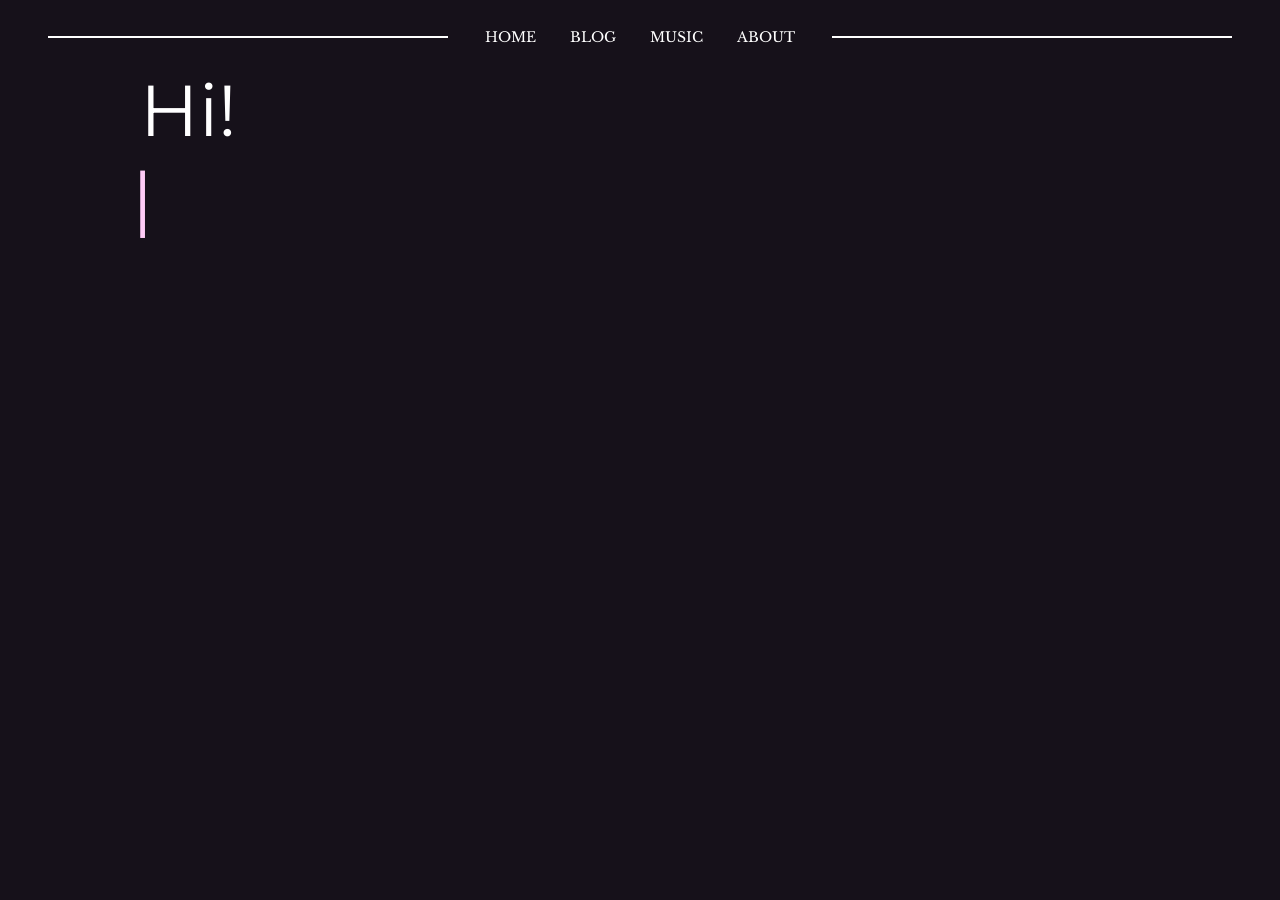
<file: index.html>
<!DOCTYPE html>
<html lang="en">
<head>
    <meta charset="UTF-8">
    <meta http-equiv="X-UA-Compatible" content="IE=edge">
    <meta name="viewport" content="width=device-width, initial-scale=1.0">
    <title>georgepentchev</title>
    <link rel="stylesheet" href="style.css">
    <!-- load fonts -->
    <link rel="preconnect" href="https://fonts.googleapis.com">
    <link rel="preconnect" href="https://fonts.gstatic.com" crossorigin>
    <link href="https://fonts.googleapis.com/css2?family=Libre+Baskerville:ital,wght@0,400;0,700;1,400&family=Montserrat:ital,wght@0,100..900;1,100..900&display=swap" rel="stylesheet">

</head>
<body>
    <header>
        <a class="nav-button" href="index.html"><img src="assets/home.svg"><span>HOME</span></a>
        <a class="nav-button" href="blog.html"><img src="assets/blog.svg"><span>BLOG</span></a>
        <a class="nav-button" href="music.html"><img src="assets/music.svg"><span>MUSIC</span></a>
        <a class="nav-button" href="about.html"><img src="assets/about.svg"><span>ABOUT</span></a>
    </header>
    <div class="main">
        <div id="title-container">
            <span id="title"></span><span id="caret">|</span>
        </div>
    </div>
    <script>
        const titleText = "Hi!\nWelcoem \b\b\bme to\ngeorgepet\bntchev.com ";
        const letterGaps = [300, 299, 300, 283, 266, 116, 116, 83, 100, 83, 16, 100, 250, 116, 150, 233, 50, 83, 166, 133, 216, 233, 100, 166, 16, 50, 166, 83, 133, 66, 700, 100, 66, 583, 183, 66, 66, 183, 133, 66, 100, 80];
        const typeSpeed = 0.8;

        const totalGap = letterGaps.reduce((a, b) => a + b, 0);
        let caret = document.getElementById("caret");
        setTimeout(function () {caret.classList.add("blinking")}, typeSpeed*totalGap+600);
        let title = document.getElementById("title");
        function RemoveBackspaces(str)
        {
            while (str.indexOf("\b") != -1) {
                str = str.replace(/.?\x08/, "");
            }
            return str;
        }
        var time = 0;
        for (let i = 0; i < titleText.length; i++) {
            time += typeSpeed*letterGaps[i];
            let text = RemoveBackspaces(titleText.slice(0, i+1));
            setTimeout(function () {title.innerHTML = text}, time);
        }
        
        let test = function () {console.log("bruh")}
    </script>
</body>
</html>
</file>
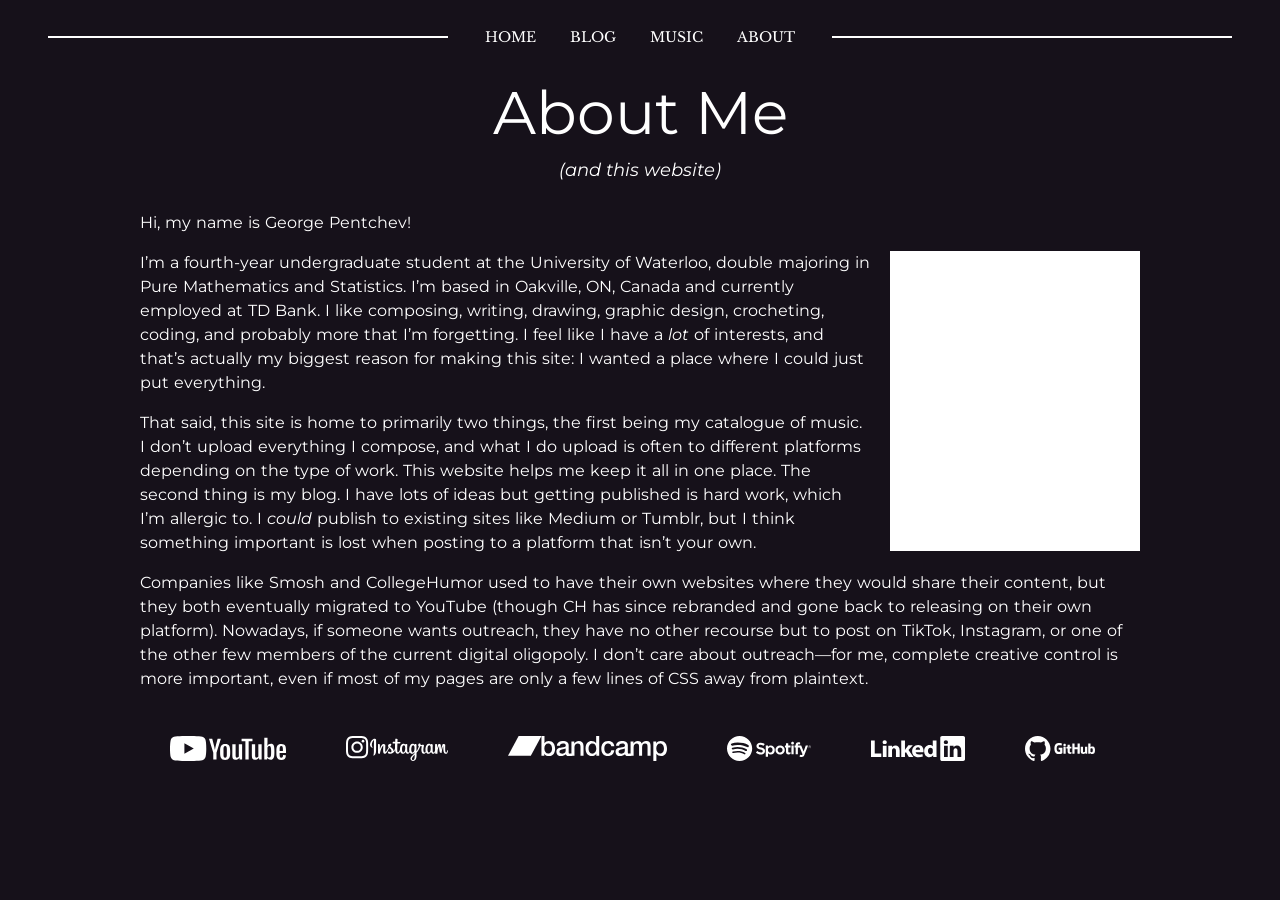
<file: about.html>
<!DOCTYPE html>
<html lang="en">
<head>
    <meta charset="UTF-8">
    <meta http-equiv="X-UA-Compatible" content="IE=edge">
    <meta name="viewport" content="width=device-width, initial-scale=1.0">
    <title>georgepentchev</title>
    <link rel="stylesheet" href="style.css">
    <!-- load fonts -->
    <link rel="preconnect" href="https://fonts.googleapis.com">
    <link rel="preconnect" href="https://fonts.gstatic.com" crossorigin>
    <link href="https://fonts.googleapis.com/css2?family=Libre+Baskerville:ital,wght@0,400;0,700;1,400&family=Montserrat:ital,wght@0,100..900;1,100..900&family=Roboto+Mono:ital,wght@0,100..700;1,100..700&display=swap" rel="stylesheet">

</head>
<body>
    <header>
        <a class="nav-button" href="index.html"><img src="assets/home.svg"><span>HOME</span></a>
        <a class="nav-button" href="blog.html"><img src="assets/blog.svg"><span>BLOG</span></a>
        <a class="nav-button" href="music.html"><img src="assets/music.svg"><span>MUSIC</span></a>
        <a class="nav-button" href="about.html"><img src="assets/about.svg"><span>ABOUT</span></a>
    </header>
    <div class="main">
        <h1>About Me</h1>
        <div class="date" style="font-size: 18px;">(and this website)</div>
        <p>Hi, my name is George Pentchev!</p>
        <div id="headshot"></div>
        <p>
            I’m a fourth-year undergraduate student at the University of Waterloo, double majoring in Pure Mathematics and Statistics. I’m based in Oakville, ON, Canada and currently employed at TD Bank. I like composing, writing, drawing, graphic design, crocheting, coding, and probably more that I’m forgetting. I feel like I have a <i>lot</i> of interests, and that’s actually my biggest reason for making this site: I wanted a place where I could just put everything.
        </p>
        <p>
            That said, this site is home to primarily two things, the first being my catalogue of music. I don’t upload everything I compose, and what I do upload is often to different platforms depending on the type of work. This website helps me keep it all in one place. The second thing is my blog. I have lots of ideas but getting published is hard work, which I’m allergic to. I <i>could</i> publish to existing sites like Medium or Tumblr, but I think something important is lost when posting to a platform that isn’t your own.
        </p>
        <p> 
            Companies like Smosh and CollegeHumor used to have their own websites where they would share their content, but they both eventually migrated to YouTube (though CH has since rebranded and gone back to releasing on their own platform). Nowadays, if someone wants outreach, they have no other recourse but to post on TikTok, Instagram, or one of the other few members of the current digital oligopoly. I don’t care about outreach—for me, complete creative control is more important, even if most of my pages are only a few lines of CSS away from plaintext.
        </p>
        <br>
        <a class="social" href="https://www.youtube.com/@georgiepentch" target="_blank">
            <img src="assets/youtube-mono.svg" alt="YOUTUBE">
        </a><a class="social" href="https://www.instagram.com/gogo._.music" target="_blank">
            <img src="assets/instagram-mono.svg" alt="INSTAGRAM">
        </a><a class="social" href="https://gogo55.bandcamp.com" target="_blank">
            <img src="assets/bandcamp-mono.svg" alt="BANDCAMP">
        </a><a class="social" target="_blank">
            <img src="assets/spotify-mono.svg" alt="SPOTIFY">
        </a><a class="social" target="_blank">
            <img src="assets/linkedin-mono.svg" alt="LINKEDIN">
        </a><a class="social" href="https://github.com/georgiepentch" target="_blank">
            <img src="assets/github-mono.svg" alt="GITHUB">
        </a>
    </div>
</body>
</html>
</file>
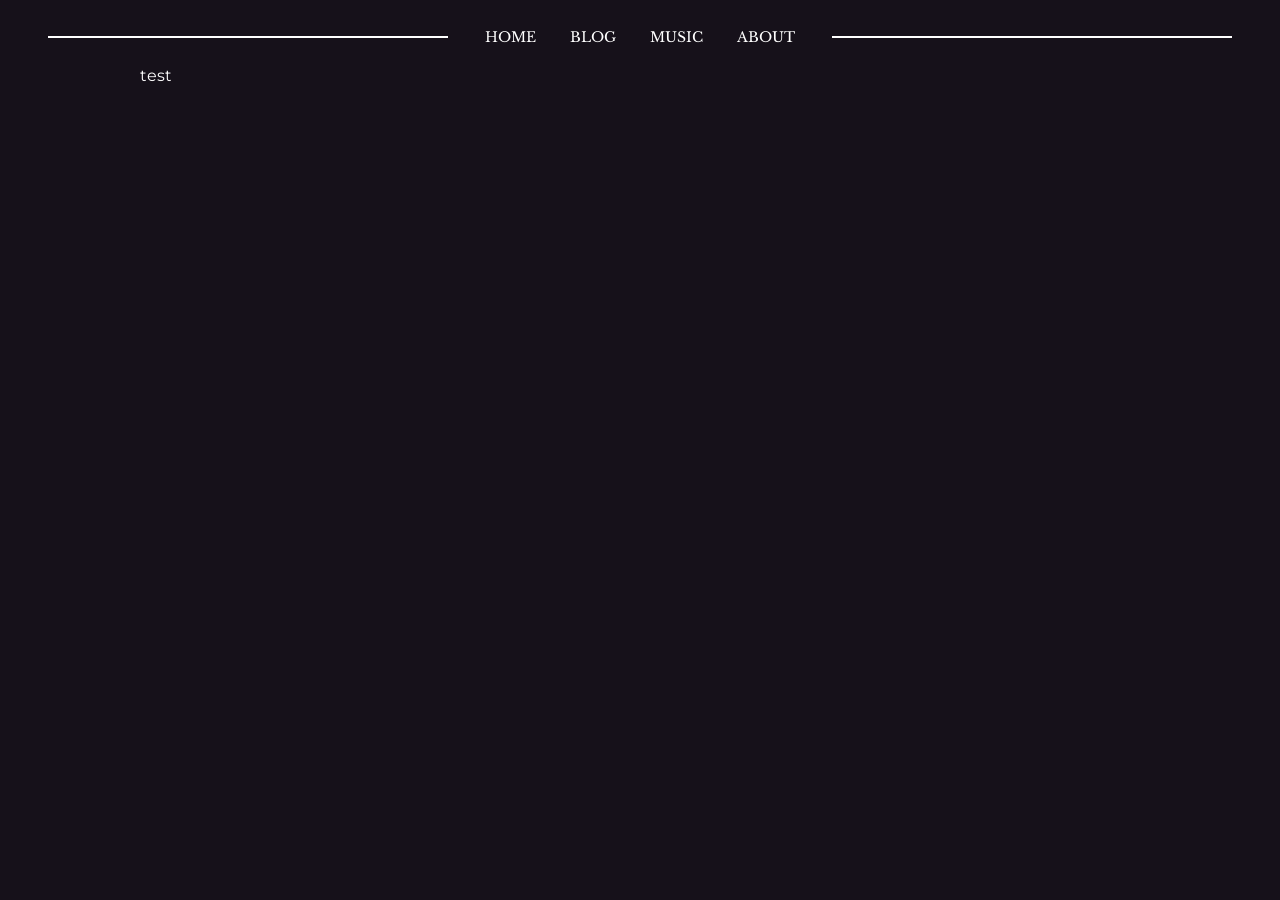
<file: blog.html>
<!DOCTYPE html>
<html lang="en">
<head>
    <meta charset="UTF-8">
    <meta http-equiv="X-UA-Compatible" content="IE=edge">
    <meta name="viewport" content="width=device-width, initial-scale=1.0">
    <title>georgepentchev</title>
    <link rel="stylesheet" href="style.css">
    <!-- load fonts -->
    <link rel="preconnect" href="https://fonts.googleapis.com">
    <link rel="preconnect" href="https://fonts.gstatic.com" crossorigin>
    <link href="https://fonts.googleapis.com/css2?family=Libre+Baskerville:ital,wght@0,400;0,700;1,400&family=Montserrat:ital,wght@0,100..900;1,100..900&display=swap" rel="stylesheet">

</head>
<body>
    <header>
        <a class="nav-button" href="index.html"><img src="assets/home.svg"><span>HOME</span></a>
        <a class="nav-button" href="blog.html"><img src="assets/blog.svg"><span>BLOG</span></a>
        <a class="nav-button" href="music.html"><img src="assets/music.svg"><span>MUSIC</span></a>
        <a class="nav-button" href="about.html"><img src="assets/about.svg"><span>ABOUT</span></a>
    </header>
    <div class="main">
        test
    </div>
</body>
</html>
</file>
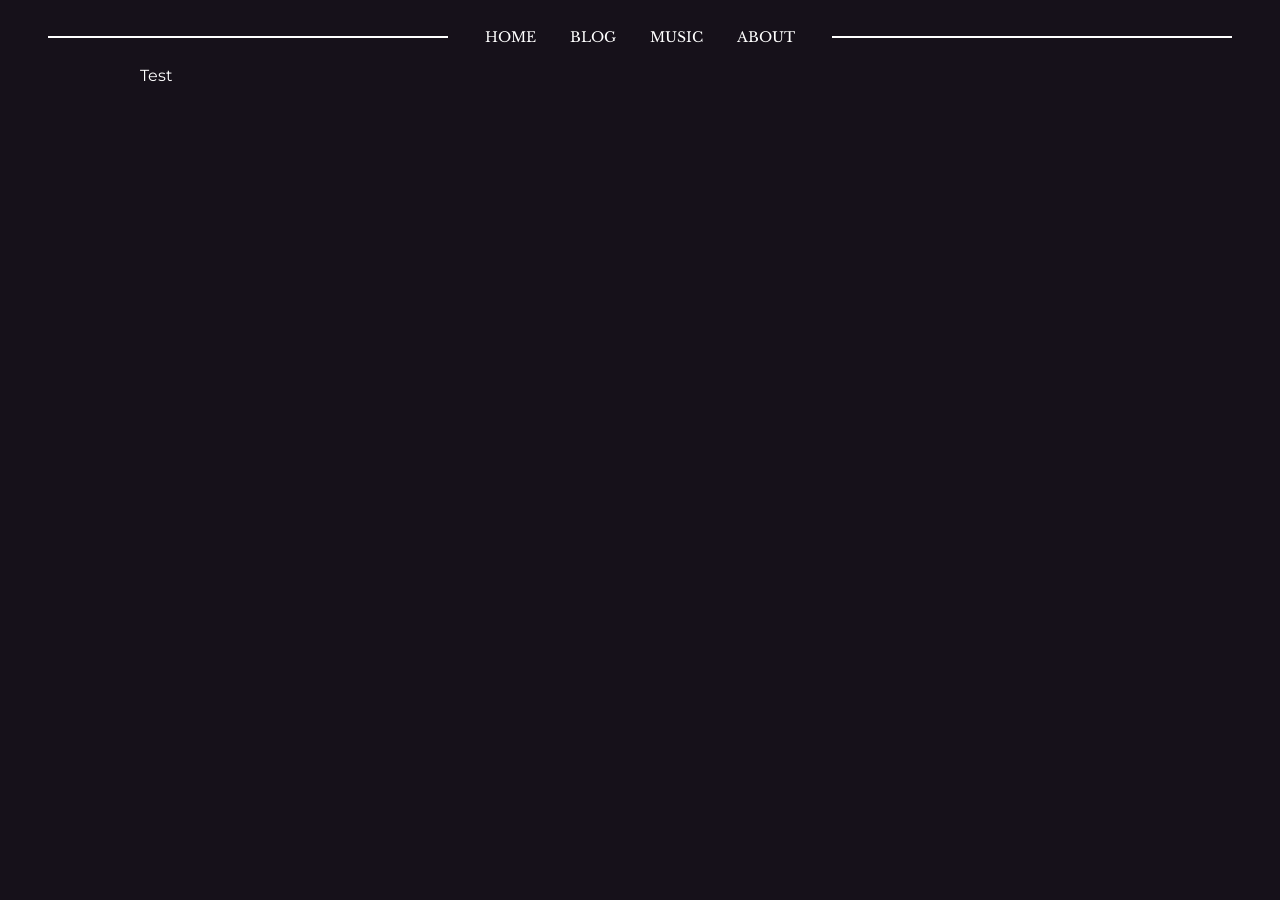
<file: music.html>
<!DOCTYPE html>
<html lang="en">
<head>
    <meta charset="UTF-8">
    <meta http-equiv="X-UA-Compatible" content="IE=edge">
    <meta name="viewport" content="width=device-width, initial-scale=1.0">
    <title>georgepentchev</title>
    <link rel="stylesheet" href="style.css">
    <!-- load fonts -->
    <link rel="preconnect" href="https://fonts.googleapis.com">
    <link rel="preconnect" href="https://fonts.gstatic.com" crossorigin>
    <link href="https://fonts.googleapis.com/css2?family=Libre+Baskerville:ital,wght@0,400;0,700;1,400&family=Montserrat:ital,wght@0,100..900;1,100..900&display=swap" rel="stylesheet">

</head>
<body>
    <header>
        <a class="nav-button" href="index.html"><img src="assets/home.svg"><span>HOME</span></a>
        <a class="nav-button" href="blog.html"><img src="assets/blog.svg"><span>BLOG</span></a>
        <a class="nav-button" href="music.html"><img src="assets/music.svg"><span>MUSIC</span></a>
        <a class="nav-button" href="about.html"><img src="assets/about.svg"><span>ABOUT</span></a>
    </header>
    <div class="main">
        Test
    </div>
</body>
</html>
</file>
<file: style.css>
:root {
    --prim: white;
    --bg: #16111a;
    --acc: #ffccf7;
}

body {
    background-color: var(--bg);
    color: var(--prim);
}

header {
    display: flex;
    align-items: center;
    padding: 20px;
}

header::before,
header::after {
  content: "";
  flex: 1;
  border: 1px solid var(--prim);
  margin: 0 20px;
}

.nav-button {
    padding: 0 17px;
    font-family: 'Libre Baskerville', serif;
    font-size: 14px;
    position: relative;
    display: block;
    text-decoration: none;
    color: inherit;
}

.nav-button img {
    position: absolute;
    width: 60%;
    object-fit: contain;
    visibility: hidden;
}

.nav-button:hover img {
    visibility: visible;
}

.nav-button:hover span {
    visibility: hidden;
}

.main {
    width: 1000px;
    margin: auto;
    font-family: 'Montserrat', sans-serif;
}

@media (max-width: 1100px) {
    .main {width: calc(1000% / 11)}
}

.main h1 {
    text-align: center;
    font-size: 60px;
    font-weight: 400;
    margin: 10px 0px;
}

.date {
    text-align: center;
    font-size: 14px;
    font-style: italic;
    margin-bottom: 30px;
}

.main p {
    font-size: 16px;
    line-height: 1.5;
    word-spacing: 1px;
    overflow-wrap: anywhere;
}

.main h2 {
    font-size: 32px;
    font-weight: 700;
    color: #ffdffa;
}

#title-container {
    height: 280px;
}

#title, #caret {
    font-size: 72px;
    white-space: pre-line;
}

#caret {
    color: var(--acc);
    font-weight: 400;
    margin-left: -8px;
}

.blinking {
    animation: blink 1.2s step-start infinite;
}

@keyframes blink {
    50% {opacity: 0;}
}

.social img {
    height: 25px;
    vertical-align: middle;
}

.social {
    text-decoration: inherit;
    padding: 10px 30px;
    display: inline-block;
    vertical-align: middle;
    text-align: center;
    transition: 0.2s;
}

.social:hover {
    background-color: black;
    filter: invert();
}

#headshot {
    width: 250px;
    height: 300px;
    margin: 0 0 20px 20px;
    background-color: white;
    float: right;
}
</file>
